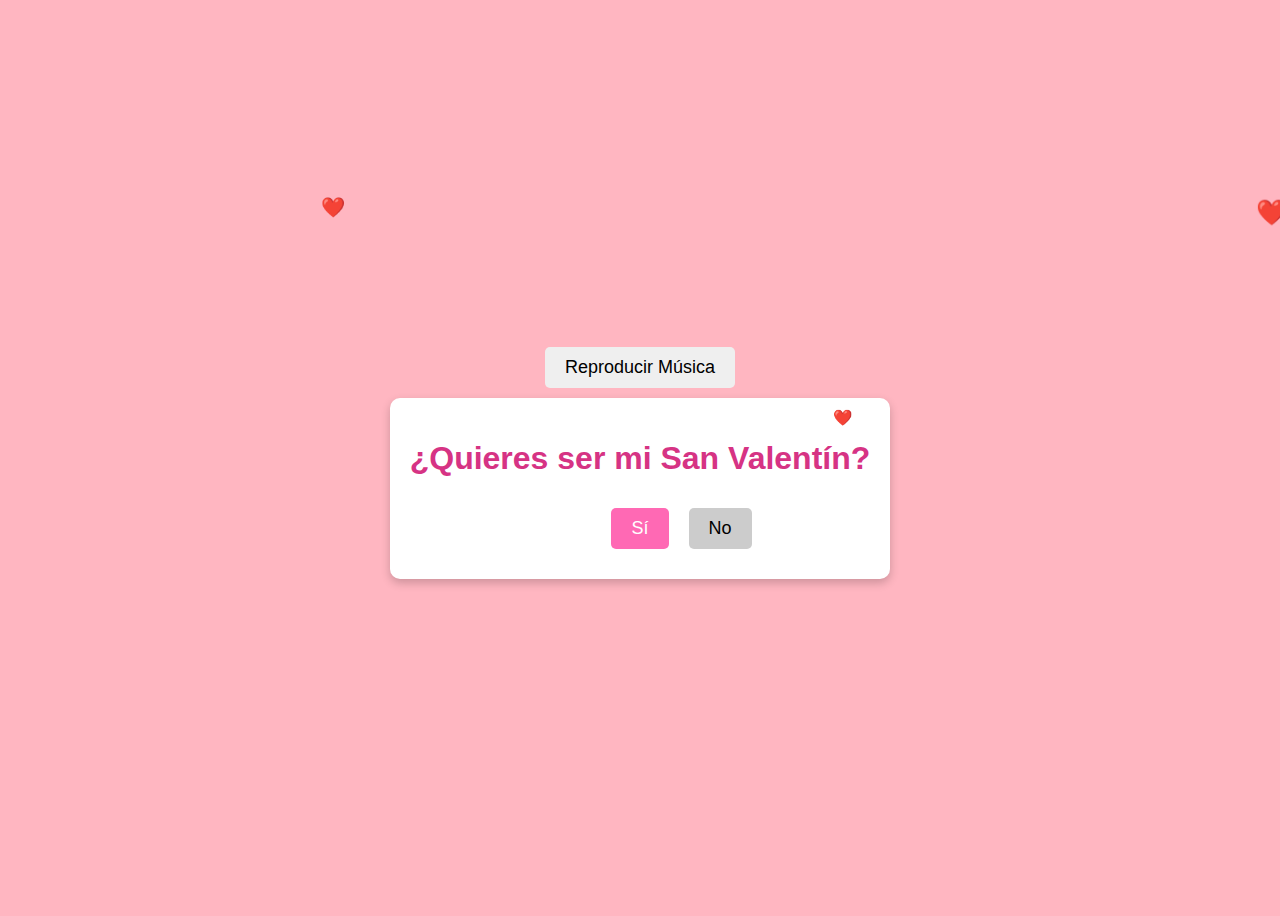
<file: index.html>
<!DOCTYPE html>
<html lang="es">
<head>
    <meta charset="UTF-8">
    <meta name="viewport" content="width=device-width, initial-scale=1.0">
    <title>¿Quieres ser mi San Valentín?</title>
    <link rel="stylesheet" href="styles.css">
</head>
<body>
    <button id="play-music">Reproducir Música</button>
<audio id="bg-music" loop>
    <source src="die-with-a-smile.mp3" type="audio/mpeg">
    Tu navegador no soporta el audio.
</audio>

    <div class="container">
        <h1>¿Quieres ser mi San Valentín?</h1>
        <div class="buttons">
            <button id="yes-btn">Sí</button>
            <button id="no-btn">No</button>
        </div>
    </div>

    <div id="hearts-container"></div>

    <script src="script.js"></script>
</body>
</html>
</file>
<file: styles.css>
body {
    background-color: #ffb6c1;
    display: flex;
    justify-content: center;
    align-items: center;
    height: 100vh;
    flex-direction: column;
    font-family: Arial, sans-serif;
    text-align: center;
    overflow: hidden;
}

.container {
    background: white;
    padding: 20px;
    border-radius: 10px;
    box-shadow: 0px 4px 10px rgba(0, 0, 0, 0.2);
}

h1 {
    color: #d63384;
}

.buttons {
    margin-top: 20px;
}

button {
    font-size: 18px;
    padding: 10px 20px;
    border: none;
    cursor: pointer;
    border-radius: 5px;
    margin: 10px;
}

#yes-btn {
    background-color: #ff69b4;
    color: white;
}

#no-btn {
    background-color: #ccc;
    color: black;
    position: absolute;
}

#hearts-container {
    position: absolute;
    top: 0;
    left: 0;
    width: 100%;
    height: 100%;
    pointer-events: none;
}
</file>
